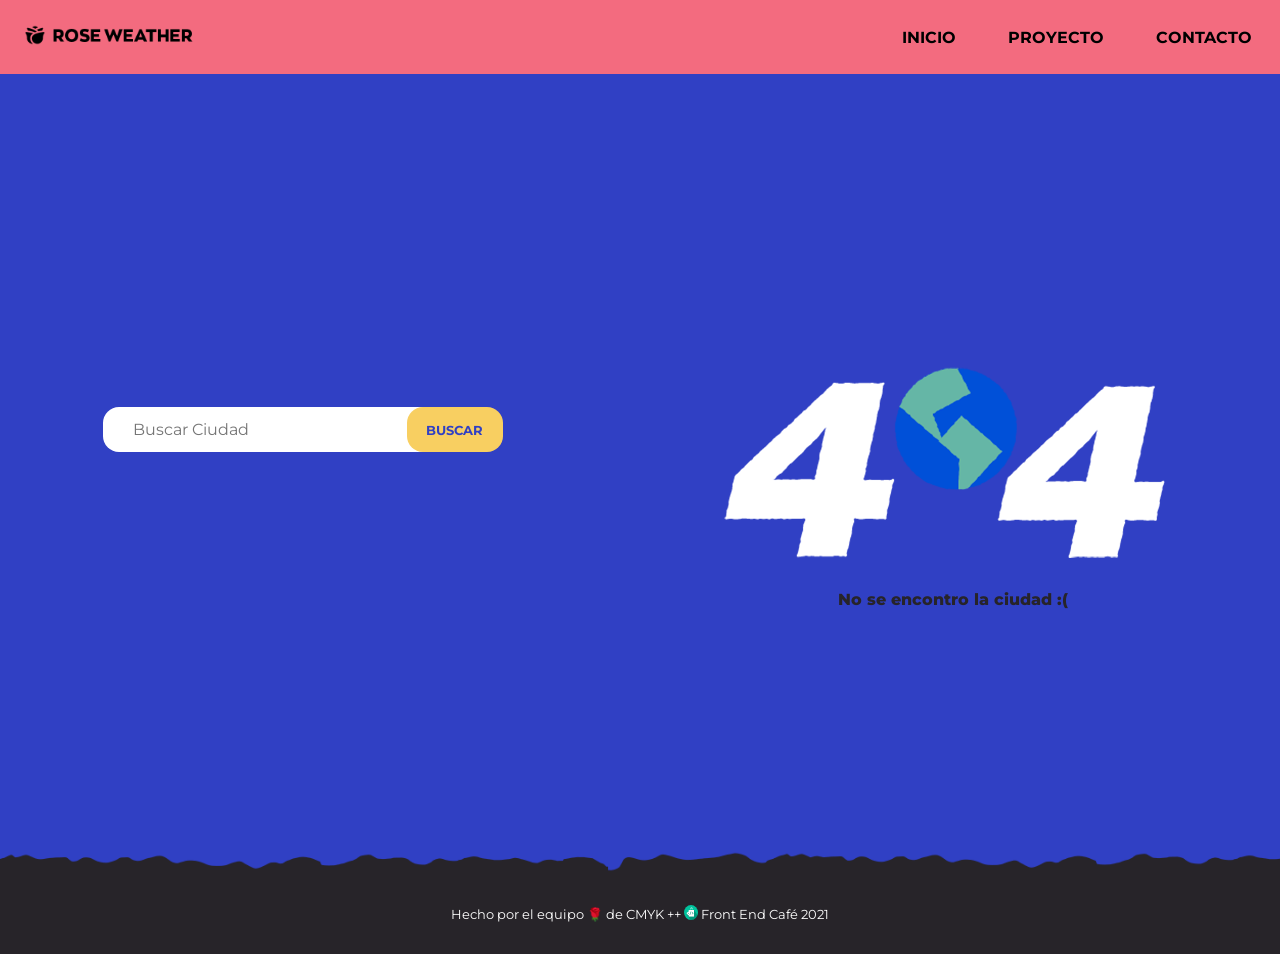
<file: index.html>
<!DOCTYPE html>
<html lang="en">

<head>
    <meta charset="UTF-8">
    <meta name="viewport" content="width=device-width, initial-scale=1.0">
    <link rel="icon" href="assets/iconos/menu/icons8-partly-cloudy-day-48.png">
    <link rel="stylesheet" href="styles.css">
    <script defer src="script.js"></script>
    <title>Rose Weather App</title>
</head>

<body>
    <div class="container">
        <header>
            <a href="index.html"><img src="/assets/logo.png" alt="Logo Rose Weather" class="header-logo"></a>
            <nav id="site-nav" class="site-nav">
                <ul>
                    <li><strong><a href="index.html">INICIO</a></strong></li>
                    <li><strong><a href="about.html">PROYECTO</a></strong>
                    </li>
                    <li><strong><a href="contacto.html">CONTACTO</a></strong></li>
                </ul>
            </nav>
            <div id="menu-toggle" class="menu-toggle">
                <div class="hamburger"></div>
            </div>
        </header>

        <main>
            <div class="row">
                <div class="col container-fondo">
                    <div class="container-buscador__clima">
                        <div class="custom-search ">
                            <input type="search" class="form-input" placeholder="Buscar Ciudad" required="required">

                            <button type="button" class="btn">Buscar</button>

                        </div>
                    </div>
                </div>
                <div class="col container-resultados">
                    <div class="box">
                        <div class="container-resultados__pronostico shadow">
                            <h3 class="container-resultados__pronostico--titulo">Pronóstico</h3>
                            <p class="container-resultados__pronostico--fechayhora fechayhora"></p>
                        </div>
                        <div class="container-error">
                            <img src="assets/error.png" alt="Imagen 404" class="img-error">
                            <div class="mensaje-error">No se encontro la ciudad :( </div>
                        </div>
                        <div class="container-resultados__datosciudad shadow"></div>
                        <div class="container-resultados__pronosticosemanal shadow">
                            <div class="container-resultados__pronosticosemanal--container">
                                <h3 class="container-resultados__pronosticosemanal--titulo">Pronóstico semanal</h3>
                                <div class="container-resultados__pronosticosemanal--container-pronosticos"></div>
                            </div>
                        </div>
                    </div>
                </div>
            </div>
        </main>
        <footer>
            <p class="copyright">Hecho por el equipo 🌹 de CMYK ++ <a href="/"><img src="/assets/logoFE.svg"
                        alt="Logo FrontendCafe"></a> Front End Café 2021
            </p>
        </footer>

    </div>
</body>
</html>
</file>
<file: styles.css>
/** @format */

@import url("https://fonts.googleapis.com/css2?family=Montserrat:wght@300;400;500;600;700;800;900");

/** Reset */
*,
*:before,
*:after {
    box-sizing: inherit;
    font-family: Montserrat, sans-serif;
}

html {
    box-sizing: border-box;
}
:root {
    --nav-bg-color: #f36b7f;
    --main-bg-color: #3040c4;
    --prim-bg-color: #2c51d3;
    --sec-bg-color: #9fbfff;
    --footer-bg-color: #272429;
    --resultados-color: #f8cf61;
    --text-white-color: #fff;
    --text-black-color: black;
}

.container,
.main-content,
.row,
.container-fondo,
.box,
.container-buscador__clima,
.custom-search,
.container-resultados__pronostico,
.container-resultados__datosciudad,
.container-resultados__datosciudad--info,
.container-resultados__datosciudad--ciudad,
.container-resultados_datosciudad--descripcion,
.container-resultados__pronosticosemanal--container,
.container-resultados__pronosticosemanal--container-pronosticos,
.main-acercade,
.container-acercade,
.acercade-texto,
.acercade-texto h1,
.acercade-img,
.acercade-img img,
.container-contacto-miembros,
.modal_dos,
.contacto,
footer {
    display: flex;
}

/* Estructura */
.container {
    flex-flow: column;
    min-height: 100vh;
    background-color: var(--main-bg-color);
}

body {
    margin: 0;
    padding: 0;
    font-family: "Montserrat", sans-serif;
}

header,
footer,
.main-content {
    padding: 18px;
}

main {
    padding-top: 75px;
    flex: 1;
}

header {
    color: var(--text-black-color);
    background-color: var(--nav-bg-color);
    position: fixed;
    left: 0;
    top: 0;
    z-index: 1030;
    right: 0;
}

header::after {
    content: "";
    clear: both;
    display: block;
}

.header-logo {
    width: 180px;
}

.row {
    width: 100%;
}

.col {
    flex: 50%;
}
/* Contenedores */
.container-fondo {
    flex-flow: column;
    justify-content: center;
    align-items: center;
    background: center top no-repeat;
    width: 50%;
}

.section {
    padding-top: 2rem;
    padding-bottom: 3rem;
}

.box {
    flex-flow: column wrap;
}
.box > * {
    flex: 1 1 100%;
    margin: 15px;
}

.container-buscador__clima {
    justify-content: center;
    align-items: center;
}

/*Búsqueda */

.custom-search {
    width: 80%;
    margin-bottom: 90px;
    font-family: "Montserrat", sans-serif;
}

input[type="search"] {
    width: 400px;
    border-radius: 16px;
    background-color: #ffffff;
    outline: none;
    border: none;
    padding-left: 30px;
    font-family: "Montserrat", sans-serif;
    font-size: 16px;
}

.btn {
    cursor: pointer;
    margin-left: -19.5%;
    height: 45px;
    width: 100px;
    background: var(--resultados-color);
    border: none;
    outline: inherit;
    color: var(--main-bg-color);
    border-radius: 16px;
    font-family: "Montserrat", sans-serif;
    font-weight: 700;
    text-transform: uppercase;
}
/*Pronóstico*/
.container-resultados__pronostico {
    justify-content: space-between;
    align-items: center;
    border-radius: 16px;
    padding: 15px;
    background-color: var(--prim-bg-color);
}

.container-resultados__pronostico--titulo {
    text-transform: uppercase;
    color: var(--text-white-color);
}

.container-resultados__pronostico--fechayhora {
    color: var(--resultados-color);
    font-weight: 700;
    text-transform: uppercase;
    font-size: 1.17em;
}

.container-resultados__datosciudad {
    flex-direction: column;
    justify-content: space-between;
    border-radius: 16px;
    padding: 15px;
    background-color: var(--prim-bg-color);
}

.container-resultados__datosciudad--info {
    display: flex;
    justify-content: space-around;
    align-items: center;
    height: 100px;
}

.container-resultados_datosciudad--descripcion {
    flex-direction: column;
    justify-content: space-between;
    position: relative;
    bottom: 13px;
}

.container-resultados__datosciudad--descripcionbtn {
    background-color: var(--resultados-color);
    text-transform: uppercase;
    font-family: "Montserrat", sans-serif;
    font-weight: 700;
    border: none;
    border-radius: 16px;
    padding: 8px 14px;
    margin: 5px;
    cursor: pointer;
    outline: none;
    color: var(--main-bg-color);
}

.container-resultados__datosciudad--descripcionbtn:active {
    outline: none;
    box-shadow: 0 8px 16px 0 rgba(0, 0, 0, 0.2), 0 6px 20px 0 rgba(0, 0, 0, 0.19);
}

.container-resultados__datosciudad--ciudad {
    font-size: 20px;
    color: var(--text-white-color);
}

.container-resultados__datosciudad--descripcionclima {
    color: var(--text-white-color);
    font-size: 18px;
    display: flex;
    justify-content: center;
}

.container-resultados__datosciudad--temperatura {
    color: var(--resultados-color);
    font-size: 79px;
    font-weight: 700;
}

.container-resultados__pronosticosemanal {
    justify-content: center;
    align-items: center;
    border-radius: 16px;
    padding: 15px;
    background-color: var(--prim-bg-color);
}

.container-resultados__pronosticosemanal--container {
    flex-direction: column;
    justify-content: space-between;
    align-items: center;
    background-color: var(--text-white-color);
    border-radius: 16px;
}

.container-resultados__pronosticosemanal--container-pronosticos {
    flex-wrap: wrap;
    width: 100%;
    justify-content: center;
}
.container-resultados__pronosticosemanal--pronosticos {
    text-align: center;
    width: 20%;
    border-image: linear-gradient(
            180deg,
            hsla(0, 0%, 87.1%, 0) 0,
            #dedede 25%,
            #dedede 70%,
            hsla(0, 0%, 87.1%, 0) 85%,
            hsla(0, 0%, 87.1%, 0)
        )
        1 100%;
    border-style: solid;
    border-width: 0 1px 0 0;
}

.container-resultados__pronosticosemanal--pronosticos:last-child {
    text-align: center;
    width: 20%;
    border: none;
}

.container-resultados__pronosticosemanal--pronosticos-tempmax {
    color: var(--main-bg-color);
}

.container-resultados__pronosticosemanal--pronosticos-tempmin {
    color: #8db3ff;
    margin-bottom: 0;
}

.container-resultados__pronosticosemanal--pronosticos-preci {
    padding: 15px;
    margin: 0;
}
.container-resultados__pronosticosemanal--pronosticos-hume {
    margin-top: 0;
}

.hoy {
    font-weight: 700;
}

/*Acerca de */
.main-acercade {
    justify-content: center;
    align-items: center;
    margin: 0 auto;
    width: 90%;
}
.container-acercade {
    padding: 0;
    margin: 0;
    border-radius: 16px;
    color: var(--text-white-color);
    background-color: var(--prim-bg-color);
}
.acercade-texto {
    flex-flow: column;
    justify-content: center;
    align-items: center;
    padding: 50px;
    width: 50%;
}
.acercade-texto h1 {
    justify-content: flex-start;
    align-items: flex-start;
    width: 100%;
    font-size: 2em;
}
.acercade-img {
    display: flex;
    justify-content: center;
    align-items: center;
    width: 50%;
}
.acercade-img img {
    justify-content: center;
    align-items: center;
    max-width: 500px;
}
.main-acercade h1 {
    color: var(--text-white-color);
}
/*Contacto */

.main-contacto {
    display: flex;
    justify-content: center;
    align-items: center;
    margin: 0 auto;
    width: 90%;
}

.container-contacto {
    height: calc(100% - 40px);
    top: 20px;
    position: relative;
    width: 50%;
    color: var(--resultados-color);
}
.titulo-comentario {
    margin-top: -20px;
    color: var(--text-white-color);
    text-align: center;
}

.container-contacto-titulo {
    border-radius: 16px;
    color: var(--text-white-color);
    background-color: var(--prim-bg-color);
    padding: 40px 70px 60px;
}

.contacto {
    flex-direction: column;
    align-items: center;
    text-align: center;
    background-color: #2c51d3;
    padding: 30px;
    width: 25%;
    height: auto;
}


.right{
    padding-top: 60px;
}

.contacto img {
    border: 5px solid white;
    border-radius: 50%;
    width: 100px;
    height: 100px;
}

.contacto .img-contacto{
   border: none;
   border-radius: 0;
   
}

.contacto a {
    color: white;
    cursor: pointer;
    text-decoration: none;
}

.contacto a:hover {
    color: #f8cf61;
}

.titulo-miembros{
    text-align: center;
}

.contactoAlan,
.contactoLupis,
.contactoSanti,
.contactoMalau {
    background-color: #2c51d3;
}

.contacto-form {
    border-radius: 16px;
}

.over {
    z-index: 9;
    margin-top: -60px;
    text-align: center;

}


#alan-linkedin, #lupis-linkedin, #santi-linkedin, #malau-linkedin{
     height: 30px;
     filter: invert(100%) sepia(0%) saturate(7500%) hue-rotate(60deg) brightness(107%) contrast(100%); 
     position: relative;
     right: 30px;
     top: 30px;
}   

#alan-github, #lupis-github, #santi-github, #malau-github{
    height: 30px;
    filter: invert(100%) sepia(0%) saturate(7500%) hue-rotate(60deg) brightness(107%) contrast(100%); 
    position: relative;
    left: 30px;
    bottom: 4px;
}   

/* formulario */

.formulario {
    margin: 10px auto 0px auto;
    width: 100%;
    padding: 20px 20px 20px 20px;
    border-radius: 4px;
}

.formulario__label {
    font-size: 1.1rem;
    display: inline-block;
    margin-bottom: 10px;
    color: #ffffff;
    font-family: "Montserrat", sans-serif;
}

.formulario__grupo-input {
    position: relative;
}

.formulario__input::placeholder,
textarea::placeholder {
    font-family: "Montserrat", sans-serif;
    opacity: 0.6;
}

.formulario__input {
    padding: 12px 20px;
    outline: none;
    border: none;
    border-bottom: 2px solid rgb(255, 255, 255);
    background: rgb(255, 255, 255);
    font-size: 14px;
    margin-bottom: 10px;
    border-radius: 3px;
    width: 100%;
}

.formulario textarea {
    padding: 12px 20px;
    outline: none;
    border: none;
    border-bottom: 2px solid rgb(255, 255, 255);
    background: rgb(255, 255, 255);
    font-size: 14px;
    border-radius: 3px;
    width: 100%;
    font-family: "Montserrat", sans-serif;
}

.formulario__btn {
    font-size: 19px;
    width: 100%;
    margin-top: 25px;
    border: none;
    padding: 12px 20px;
    background-color: var(--resultados-color);
    color: var(--main-bg-color);
    border-radius: 3px;
    cursor: pointer;
    transition: 0.2s ease-in-out;
    font-weight: 700;
    outline: transparent;
}

.formulario__input-error {
    color: #fa7373;
    font-size: 12px;
    margin-bottom: 14px;
    display: none;
}

.formulario__input-error-activo {
    display: block;
    margin: 10 auto;
}

.formulario__validacion-estado-error {
    height: 15px;
    position: absolute;
    right: 10px;
    bottom: 26px;
    z-index: 100;
    opacity: 0;
    filter: invert(65%) sepia(58%) saturate(2854%) hue-rotate(316deg) brightness(102%) contrast(96%);
}

.formulario__validacion-estado {
    height: 15px;
    position: absolute;
    right: 10px;
    bottom: 26px;
    z-index: 100;
    opacity: 0;
    filter: invert(71%) sepia(60%) saturate(4273%) hue-rotate(80deg) brightness(102%) contrast(90%);
}

.formulario__mensaje,
.formulario__grupo-btn-enviar {
    grid-column: span 2;
}

.formulario__mensaje {
    height: 45px;
    line-height: 45px;
    background: #fa7373;
    padding: 0 15px;
    border-radius: 3px;
    display: none;
}

.formulario__mensaje-activo {
    display: block;
}

.formulario__mensaje p {
    margin: 0;
}

.formulario__grupo-btn-enviar {
    display: flex;
    flex-direction: column;
    align-items: center;
}

.formulario__mensaje-exito-activo {
    display: block;
}

/* ----- -----  Estilos para Validacion ----- ----- */

.formulario__grupo-incorrecto .formulario__label {
    color: #fa7373;
}

.formulario__grupo-incorrecto .formulario__input {
    border: 3px solid #fa7373;
}

.formulario__grupo-correcto .formulario__label {
    color: #1ed12d;
}


.formulario__grupo-incorrecto .formulario__validacion-estado-activo{
    opacity: 1;
}

 .formulario__grupo-correcto .formulario__validacion-estado-activo {
    opacity: 1;
}
 
.formulario__grupo-correcto .formulario__input {
    border: 3px solid #1ed12d;
}

 .formulario__grupo-correcto-dia .formulario__input {
    border: 3px solid #06bb15;
}

.formulario__grupo-correcto-dia .formulario__label {
    color: #06bb15;
}

.formulario__grupo-correcto-dia .formulario__validacion-estado {
    color: #06bb15;
    opacity: 1;
} 

/* Add Animation */
@-webkit-keyframes animatetop {
    from {
        top: -300px;
        opacity: 0;
    }
    to {
        top: 0;
        opacity: 1;
    }
}

@keyframes animatetop {
    from {
        top: -300px;
        opacity: 0;
    }
    to {
        top: 0;
        opacity: 1;
    }
}

#check {
    height: 90px;
    filter: invert(96%) sepia(69%) saturate(847%) hue-rotate(52deg) brightness(99%) contrast(87%);
    position: relative;
    top: 68px;
    left: 55px;
}


.modal_dos, .modal {
    display: none;
    position: fixed;
    z-index: 1030;
    padding-top: 100px;
    left: 0;
    top: 0;
    width: 100%;
    height: 100%;
    overflow: auto;
    background-color: rgb(0, 0, 0);
    background-color: rgba(0, 0, 0, 0.4);
}

/* Modal Content */
.modal-content_dos, .modal-content {
    position: relative;
    background-color: #2c51d3;
    margin: auto;
    padding: 0;
    width: 30%;
    height: 43%;
    box-shadow: 0 4px 8px 0 rgba(0, 0, 0, 0.2), 0 6px 20px 0 rgba(0, 0, 0, 0.19);
    -webkit-animation-name: animatetop;
    -webkit-animation-duration: 0.4s;
    animation-name: animatetop;
    animation-duration: 0.6s;
    border-radius: 16px;
}

/* Add Animation */
@-webkit-keyframes animatetop {
    from {
        top: -300px;
        opacity: 0;
    }
    to {
        top: 0;
        opacity: 1;
    }
}

@keyframes animatetop {
    from {
        top: -300px;
        opacity: 0;
    }
    to {
        top: 0;
        opacity: 1;
    }
}

.modal-body_dos, .modal-body {
    padding: 2px 16px;
    position: relative;
    text-align: center;
    color: white;
}

.modal-body_dos h1 {
    position: relative;
    top: 10px;
}
 .modal-body h1{
     position: relative;
     top: 30px;
 }

#check_dos {
    height: 90px;
    filter: invert(52%) sepia(24%) saturate(1089%) hue-rotate(314deg) brightness(106%) contrast(96%);
    position: relative;
    top: 38px;
    left: 55px;
}

.modal__btn_dos{
    font-size: 17px;
    width: 20%;
    margin-top: 25px;
    border: none;
    padding: 12px 20px;
    background-color: var(--resultados-color);
    color: var(--main-bg-color);
    border-radius: 16px;
    cursor: pointer;
    transition: 0.2s ease-in-out;
    font-weight: 700;
    position: relative;
    top: 115px;
    left: 180px;
    outline: transparent;
}

.modal__btn{
    font-size: 17px;
    width: 20%;
    margin-top: 25px;
    border: none;
    padding: 12px 20px;
    background-color: var(--resultados-color);
    color: var(--main-bg-color);
    border-radius: 16px;
    cursor: pointer;
    transition: 0.2s ease-in-out;
    font-weight: 700;
    position: relative;
    top: 155px;
    left: 180px;
    outline: transparent;
}

.btn_shadow {
    box-shadow: 3px 0px 30px rgba(163, 163, 163, 1);
}

footer {
    color: var(--text-white-color);
    font-size: 0.8rem;
    padding: 0;
    justify-content: center;
    align-items: center;
    height: 80px;
    position: relative;
    background-color: var(--footer-bg-color);
}
footer::before {
    background-image: url("/assets/footer_1.png");
    background-size: cover;
    content: "";
    width: 100%;
    height: 30px;
    position: absolute;
    transform: translate(-0%, -160%);
}
footer img {
    width: 14px;
}
/*Navegacion*/
.site-nav {
    top: 100%;
    background: #f36b7f;
    right: 0;
    position: absolute;
    clip-path: circle(0px at top right);
    transition: clip-path ease-in-out 700ms;
}
.site-nav-open {
    clip-path: circle(150% at top right);
    top: 100%;
}
.site-nav ul {
    margin: 0;
    padding: 0;
    list-style: none;
}

.site-nav a {
    color: var(--text-black-color);
    display: block;
    padding: 2em 4em;
    text-decoration: none;
}

.site-nav--icon {
    display: inline-block;
    font-size: 1.5em;
    margin-right: 1em;
    width: 1.1em;
    text-align: right;
    color: rgba(255, 255, 255, 0.918);
    cursor: pointer;
}

.menu-toggle {
    padding-bottom: 1em;
    padding-top: 1em;
    padding-left: 1em;
    padding-right: 2em;
    position: absolute;
    top: 1.2em;
    right: 0.5em;
    cursor: pointer;
}
.menu-open .hamburger {
    transform: rotate(45deg);
}
.menu-open .hamburger::before {
    opacity: 0;
}
.menu-open .hamburger::after {
    transform: translateY(-3px) rotate(-90deg);
}
.hamburger,
.hamburger::before,
.hamburger::after {
    content: "";
    display: block;
    background: var(--text-black-color);
    height: 3px;
    width: 1.75em;
    border-radius: 16px;
    transition: all ease-in-out 500ms;
}
.hamburger::before {
    transform: translateY(-6px);
}
.hamburger::after {
    transform: translateY(3px);
}

/* error 404 */

.mensaje-error {
    font-weight: 800;
    text-align: center;
    position: relative;
    left: 10px;
    color: var(--footer-bg-color);
}

.container-error {
    display: none;
    flex-flow: column;
    justify-content: center;
    align-items: center;
    padding: 250px 0px;
}

/*Extras*/

.error {
    font-weight: 600;
    padding-left: 15px;
    padding-top: 12px;
    color: #f36b7f;
}

.shadow {
    box-shadow: 0 8px 16px 0 rgba(0, 0, 0, 0.2), 0 6px 20px 0 rgba(0, 0, 0, 0.19);
}

/*Media Queries */
/*menu responsive */
@media (min-width: 700px) {
    .menu-toggle {
        display: none;
    }
    .site-nav {
        top: 10px;
        height: auto;
        position: relative;
        background: transparent;
        float: right;
        margin-right: 10px;
        clip-path: initial;
    }
    .site-nav li {
        display: inline-block;
        border: none;
    }

    .site-nav a {
        padding: 0;
        margin-left: 3em;
    }
    .site-nav--icon {
        display: none;
    }
    .site-nav a:hover,
    .site-nav a:focus {
        background: transparent;
    }
}

/*Media Queries */

@media only screen and (max-width: 280px) {
    .custom-search {
        position: relative;
        right: 20px;
    }
}

@media only screen and (max-width: 1010px) {

    .container-resultados_datosciudad--descripcion {
        bottom: 0;
    }
    .box{
        margin-bottom: 30px;
    }
    .row {
        display: flex;
        flex-direction: column;
    }
    .col {
        display: flex;
        flex-flow: column;
        justify-content: center;
        align-items: center;
        flex: 100%;
    }
    .container {
        display: flex;
        flex-flow: column;
    }

    .container-resultados {
        display: flex;
        flex-flow: column;
        justify-content: center;
        align-items: center;
    }

    .container-resultados__pronostico {
        display: flex;
        flex-direction: column;
        justify-content: center;
        text-align: center;
    }

    .container-resultados__datosciudad {
        align-items: center;
    }
    .container-resultados__datosciudad--info {
        display: flex;
        flex-direction: column;
        justify-content: flex-start;
        text-align: center;
        height: 280px;
    }

    .container-resultados__datosciudad--temperatura {
        font-size: 40px;

        padding: 0;
        margin: 0;
    }

    .container-resultados__pronosticosemanal--container-pronosticos {
        display: flex;
        flex-direction: column;
    }

    .container-resultados__pronosticosemanal--container-pronosticos {
        min-width: 80vw;
    }
    .container-resultados__pronosticosemanal--pronosticos {
        display: flex;
        flex-flow: row nowrap;
        justify-content: space-around;
        align-items: center;
        text-align: center;
        width: 100%;
        padding: 10px;
        -webkit-border-image: -webkit-linear-gradient(
                left,
                hsla(0, 0%, 87.1%, 0) 0,
                #dedede 25%,
                #dedede 70%,
                hsla(0, 0%, 87.1%, 0) 85%,
                hsla(0, 0%, 87.1%, 0)
            )
            0 0 100% 0/0 0 1px 0 stretch;
        -moz-border-image: -moz-linear-gradient(
                left,
                hsla(0, 0%, 87.1%, 0) 0,
                #dedede 25%,
                #dedede 70%,
                hsla(0, 0%, 87.1%, 0) 85%,
                hsla(0, 0%, 87.1%, 0)
            )
            0 0 100% 0/0 0 1px 0 stretch;
        -o-border-image: -o-linear-gradient(
                left,
                hsla(0, 0%, 87.1%, 0) 0,
                #dedede 25%,
                #dedede 70%,
                hsla(0, 0%, 87.1%, 0) 85%,
                hsla(0, 0%, 87.1%, 0)
            )
            0 0 100% 0/0 0 1px 0 stretch;
        border-image: linear-gradient(
                to left,
                hsla(0, 0%, 87.1%, 0) 0,
                #dedede 25%,
                #dedede 70%,
                hsla(0, 0%, 87.1%, 0) 85%,
                hsla(0, 0%, 87.1%, 0)
            )
            0 0 100% 0/0 0 1px 0 stretch;
        border-style: solid;
    }
    .container-resultados__pronosticosemanal--pronosticos:last-child {
        width: 100%;
    }
    .container-resultados__pronosticosemanal--pronosticos-tempmin {
        margin: 0;
    }

    .hoy {
        font-weight: 700;
        text-align: center;
        margin-left: 15px;
    }

    .container-resultados__pronosticosemanal--pronosticos-dia {
        font-size: 0.9rem;
        padding: 0;
    }
    .container-resultados__pronosticosemanal--pronosticos-icono {
        width: 50px;
    }
    .container-resultados__pronosticosemanal--pronosticos-preci {
        padding: 0;
    }
    footer::before {
        width: 100%;
        height: 30px;
        transform: translate(-0%, -180%);
    }

    .container-fondo {
        width: 100%;
        padding-top: 25px;
    }
    .container-buscador__clima {
        width: 80%;
    }

    .custom-search {
        display: flex;
        width: 100%;
        margin-bottom: 15px;
    }

    input[type="search"] {
        height: 45px;
        border-radius: 16px;
        flex: 0 1 100%;
    }

    .btn {
        cursor: pointer;
        margin-left: -10.5%;
    }
    /*Acerca de */

    .container-acercade {
        display: flex;
        flex-flow: column;
        justify-content: center;
        align-items: center;
        width: 100%;
        padding: 0;
        margin: 15px 0;
    }
    .acercade-texto {
        width: 100%;
        padding: 25px;
    }
    .acercade-texto h1 {
        display: flex;
        justify-content: flex-start;
        align-items: flex-start;
        width: 100%;
        padding: 0;
        margin: 0;
    }
    .acercade-img {
        display: flex;
        justify-content: center;
        align-items: center;
        width: 100%;
    }
    .acercade-img img {
        display: flex;
        justify-content: center;
        align-items: center;
        width: 350px;
    }

    .copyright {
        padding: 0 20px;
        text-align: center;
        line-height: 1.5;
    }

    .container-contacto {
        margin-top: 15px;
    }
    .container-contacto-miembros {
        display: flex;
        flex-flow: column;
        justify-content: center;
        align-items: center;
    }
    .contacto {
        width: 100%;
    }
    .container-contacto h1 {
        text-align: center;
    }
}

/*Media Queries */
@media only screen and (max-width: 500px) {
    header {
        position: fixed;
    }
    .container-buscador__clima {
        width: 90%;
    }

    .custom-search {
        text-align: center;
        margin-bottom: 15px;
        width: 90%;
    }

    input[type="search"] {
        height: 45px;
        border-radius: 16px;
    }
    .container-resultados__pronosticosemanal--pronosticos {
        flex-flow: column;
    }
    .container-resultados__pronosticosemanal--pronosticos img {
        width: 100px;
    }
    .container-resultados__pronosticosemanal--pronosticos-tempmax {
        font-size: 48px;
        margin: 15px;
    }
    .container-resultados__pronosticosemanal--pronosticos-preci {
        padding: 15px;
    }

    .acercade-texto h1,
    .container-contacto-titulo h1 {
        text-align: center;
        padding-bottom: 10px;
    }
    .acercade-img img {
        width: 280px;
    }
    .container-error {
        display: none;
        flex-flow: column;
        justify-content: center;
        align-items: center;
        padding: 250px 0px;
    }

    .container-error img {
        width: 60%;
    }
}

.page {
    background: var(--main-bg-color);
    display: flex;
    flex-direction: column;
    height: calc(100% - 40px);
    position: absolute;
    place-content: center;
}

.container-page {
    display: flex;
    height: auto;
    margin: 0 auto;
}
.left {
    background: var(--prim-bg-color);
    border-radius: 16px 0px 0px 16px;
    height: calc(100% - 40px);
    top: 20px;
    position: relative;
    width: 100%;
}

.right {
    background: var(--prim-bg-color);
    box-shadow: 0px 0px 40px 16px rgba(0, 0, 0, 0.22);
    position: relative;
    width: 50%;
    height: auto;
    border-radius: 16px;
    border: 6px solid white;
}

@media (max-width: 1133px) {
    .container-page {
        display: flex;
        flex-flow: column;
        height: auto;
        margin: 0 auto;
    }
    .page {
        margin-top: 120px;
        display: block;
        position: unset;
        margin: 0;
        margin-bottom: 50px;
    }

    .main-contacto {
        height: auto;
    }
    .right {
        width: 100%;
    }
    .left {
        border-radius: 16px;
    }
    .container-contacto-titulo {
        text-align: center;
    }
    
}


@media (min-width: 1133px) {
    .container-resultados__datosciudad--ciudad{
        position: relative;
        left: 15px;
    }
}

@media (min-width: 1250px){
    .container-resultados__datosciudad--ciudad{
        left: 35px;
    }
}

@media (min-width: 1600px){
    .container-resultados__datosciudad--ciudad{
        left: 60px;
    }
} 

@media only screen and (max-width: 1843px){
    .modal-content_dos, .modal-content{
        height: 100%;
        max-height: 345px;
        width: 100%;
        max-width: 555px;
    }
    .modal__btn_dos{
        top: 110px;
        left: 170px;
    }
    .modal__btn{
        top: 150px;
        left: 170px;
    }
    
}

@media only screen and (min-width: 1843px){
    .modal-content_dos, .modal-content{
        height: 100%;
        max-height: 345px;
        width: 100%;
        max-width: 555px;
    }
    .modal__btn_dos{
        top: 110px;
        left: 170px;
    }
    .modal__btn{
        top: 150px;
        left: 170px;
    }
    .container-resultados__datosciudad--ciudad{
        left: 72px;
    }
}

@media only screen and (max-width: 600px){
    .modal-content_dos, .modal-content{
        height: 100%;
        max-height: 290px;
        width: 100%;
        max-width: 500px;
    }

    .modal__btn_dos{
        top: 55px;
        left: 150px;
    }

    .modal__btn{
        top: 95px;
        left: 150px;
    }

    #check_dos{
        left: 48px;
        top: 20px;
    }
    #check{
        left: 48px;
        top: 20px;
    }

    .modal-body h1{
        top: 0;
    }
}

@media only screen and (max-width: 550px){
    .modal-content_dos, .modal-content{
        height: 100%;
        width: 100%;
        max-height: 290px;
        max-width: 400px;
    }
    .modal__btn_dos{
        width: 25%;
        left: 100px;
    }
    .modal__btn{
        width: 25%;
        left: 100px;
    }
}

@media only screen and (max-width: 420px){
    .modal-content_dos, .modal-content{
        height: 100%;
        width: 100%;
        max-height: 290px;
        max-width: 350px;
    }
    .modal__btn_dos{
        width: 29%;
        left: 80px;
    }
    .modal__btn{
        width: 29%;
        left: 80px;
    }

    .container-acercade{
        margin-bottom: 50px;
    }
}

@media only screen and (min-width: 1134px) and (max-width: 1273px){
    #malau-github{
        bottom: 22px;
    }
    #malau-linkedin{
        top: 13px;
    }
}
</file>
